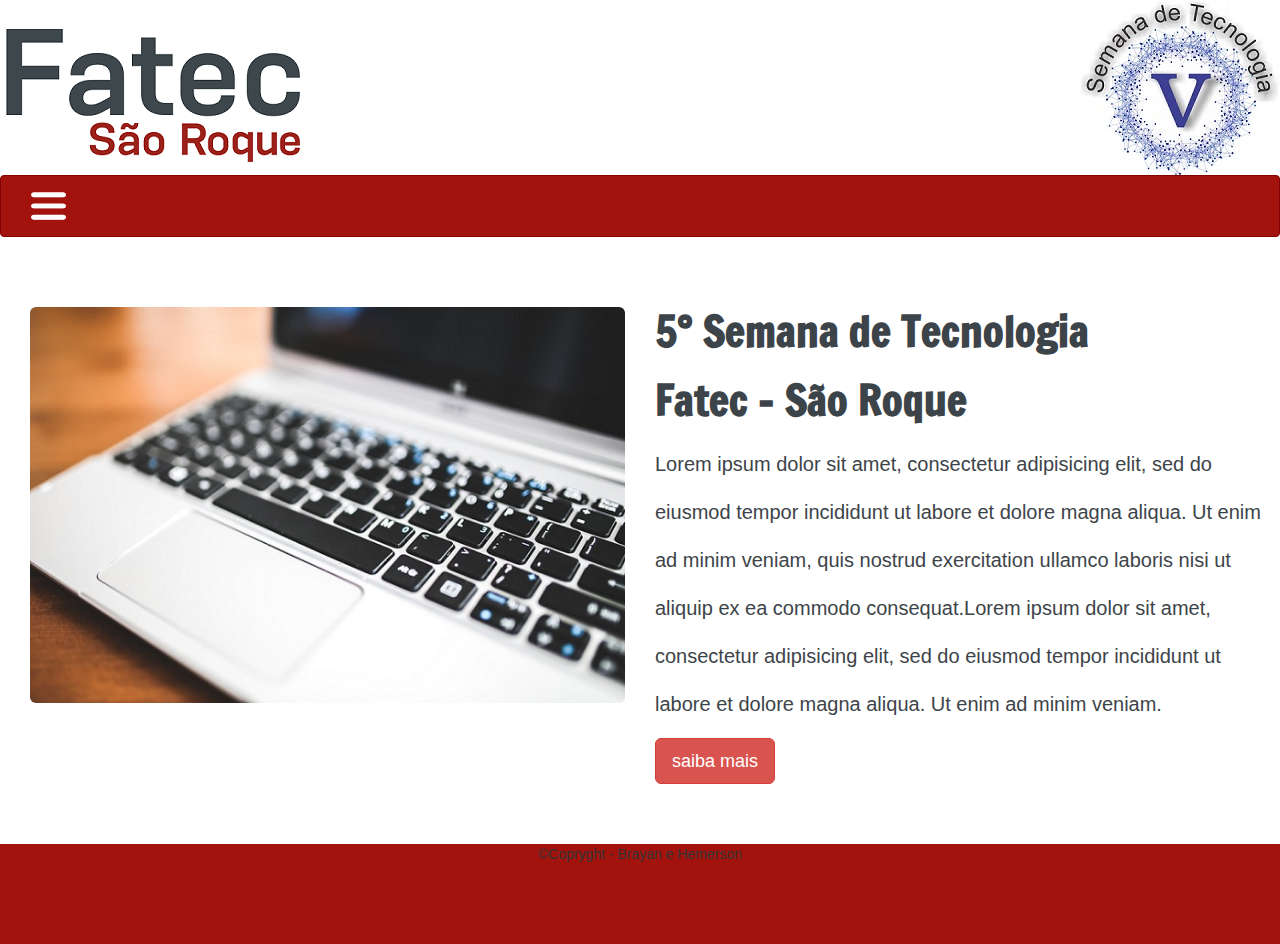
<file: html/index.html>
<!DOCTYPE html>
<html lang="pt-br">
<head>
   <meta charset="utf-8">
   <meta http-equiv="X-UA-Compatible" content="IE=edge">
   <meta name="viewport" content="width=device-width, initial-scale=1">
   <title>Home | Semana de Tecnologia</title>
   <link href="../bootstrap/css/bootstrap.min.css" rel="stylesheet">
   <link href="../css/estilo.css" rel="stylesheet">
   <link href="https://fonts.googleapis.com/css?family=Francois+One" rel="stylesheet">
    <link rel="shortcut icon" href="../imagens/super_mini_logo.jpg" type="image/x-icon">
</head>
<body>
 	<div class="container-fluid">
    	<div class="row">
    		<img src="../imagens/logo.jpg" class="logoseu visible-sm visible-md visible-lg" alt="logo1">
    		<a href="index.html"><img src="../imagens/logofatec.png" class="img-responsive logomeu" alt="logo2"></a>
    	</div>
    	<div class="row">
          	<nav class="navbar navbar-inverse meunav">
            	<div class="container-fluid">
              		<ul class="nav navbar-nav navbar-left">
                		<li class="dropdown">
                  			<a href="#" class="dropdown-toggle" data-toggle="dropdown" role="button" aria-haspopup="true" aria-expanded="false">
                    			<img class="btnmenu" src="../imagens/hbutton.png" width="35" height="30" alt="menu">                 
                  			</a>
                  			<ul class="dropdown-menu">
                    			<li><a href="index.html">Home</a></li>
                    			<li role="separator" class="divider"></li>
                    					
                    			<li><a href="programacao.html">Programação</a></li>
                    			<li role="separator" class="divider"></li>

                    			<li><a href="contato.html">Contatos</a></li>
                    			<li role="separator" class="divider"></li>
                    		</ul>
                    	</li>
                    </ul>
                </div>
            </nav>
        </div>
	    	<aside class="col-xs-12 col-sm-12 col-md-6 col-lg-6">
	    		<img src="../imagens/tecnologia_home.jpg" class="img_home img-responsive" alt="tecnologia">
	    	</aside>
	    	<div class="row">	
	    	<article class="col-xs-12 col-sm-12 col-md-6 col-lg-6">
	    		<h1 class="titulo_home">5° Semana de Tecnologia</h1>
          <p class="titulo_home">Fatec - São Roque</p>
	    		<p class="paragrafo_home">Lorem ipsum dolor sit amet, consectetur adipisicing elit, sed do eiusmod
	    		tempor incididunt ut labore et dolore magna aliqua. Ut enim ad minim veniam,
	    		quis nostrud exercitation ullamco laboris nisi ut aliquip ex ea commodo
	    		consequat.Lorem ipsum dolor sit amet, consectetur adipisicing elit, sed do eiusmod
	    		tempor incididunt ut labore et dolore magna aliqua. Ut enim ad minim veniam.</p>
          <form action="programacao.html"> <input type="submit" value="saiba mais" class="btn btn-danger btn-lg" /></form>
	    	</article>
	    </div>
        <div class="row">
            <footer class="col-xs-12 col-sm-12 col-md-12 col-lg-12">
                <p>&copy;Copryght - Brayan e Hemerson</p>
            </footer>
        </div>
	    <script src="https://ajax.googleapis.com/ajax/libs/jquery/1.12.4/jquery.min.js"></script>
        <script src="../bootstrap/js/bootstrap.min.js"></script>
    </div>
</body>
</html>
</file>
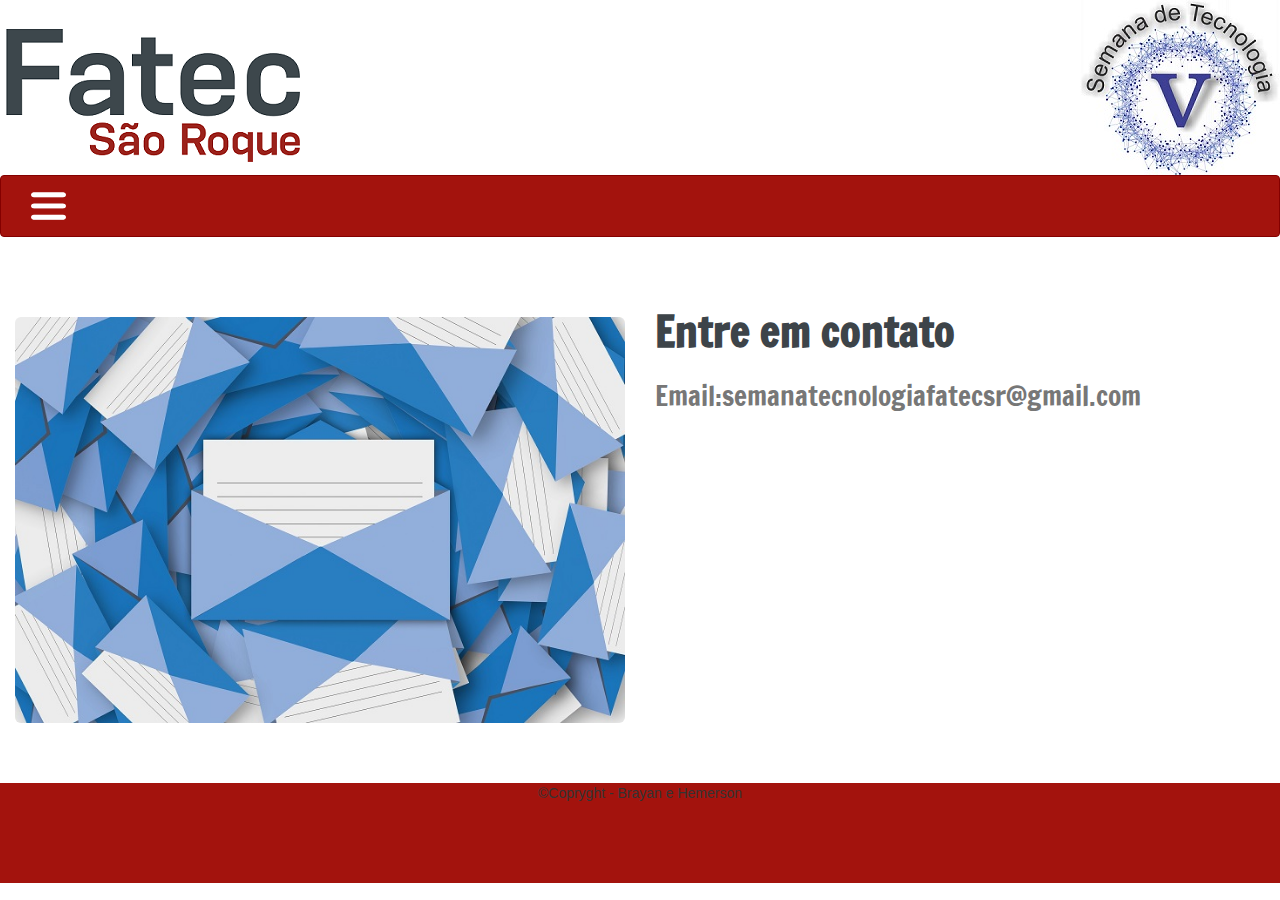
<file: html/contato.html>
<!DOCTYPE html>
<html lang="pt-br">
<head>
   <meta charset="utf-8">
   <meta http-equiv="X-UA-Compatible" content="IE=edge">
   <meta name="viewport" content="width=device-width, initial-scale=1">
   <title>Contato | Semana de Tecnologia</title>
   <link href="../bootstrap/css/bootstrap.min.css" rel="stylesheet">
   <link href="../css/estilo.css" rel="stylesheet">
   <link href="https://fonts.googleapis.com/css?family=Francois+One" rel="stylesheet">
   <link rel="shortcut icon" href="../imagens/super_mini_logo.jpg" type="image/x-icon">
</head>
<body>
 	<div class="container-fluid">
    	<div class="row">
    		<img src="../imagens/logo.jpg" class="logoseu visible-sm visible-md visible-lg" alt="logo1">
    		<a href="index.html"><img src="../imagens/logofatec.png" class="img-responsive logomeu" alt="logo2"></a>
    	</div>
      <div class="row">
            <nav class="navbar navbar-inverse meunav">
              <div class="container-fluid">
                  <ul class="nav navbar-nav navbar-left">
                    <li class="dropdown">
                        <a href="#" class="dropdown-toggle" data-toggle="dropdown" role="button" aria-haspopup="true" aria-expanded="false">
                          <img class="btnmenu" src="../imagens/hbutton.png" width="35" height="30" alt="menu">                 
                        </a>
                        <ul class="dropdown-menu">
                          <li><a href="index.html">Home</a></li>
                          <li role="separator" class="divider"></li>
                              
                          <li><a href="programacao.html">Programação</a></li>
                          <li role="separator" class="divider"></li>

                          <li><a href="contato.html">Contatos</a></li>
                          <li role="separator" class="divider"></li>
                        </ul>
                      </li>
                    </ul>
                </div>
            </nav>
        </div>
	    <div class="row">
			<aside class="col-xs-12 col-sm-12 col-md-6 col-lg-6">
	    		<img src="../imagens/email.jpg" class="img_email img-responsive" alt="email">
	    	</aside>
			<article class="col-xs-12 col-sm-12 col-md-6 col-lg-6">
				<h1 class="titulo_home h1_contato">Entre em contato <small>
				 Email:semanatecnologiafatecsr@gmail.com</small></h1>
			</article>
		</div> 
	</div>
    <div class="row">
            <footer class="col-xs-12 col-sm-12 col-md-12 col-lg-12">
                <p>&copy;Copryght - Brayan e Hemerson</p>
            </footer>
        </div>
    <script src="https://ajax.googleapis.com/ajax/libs/jquery/1.12.4/jquery.min.js"></script>
    <script src="../bootstrap/js/bootstrap.min.js"></script>
</body>
</html>
</file>
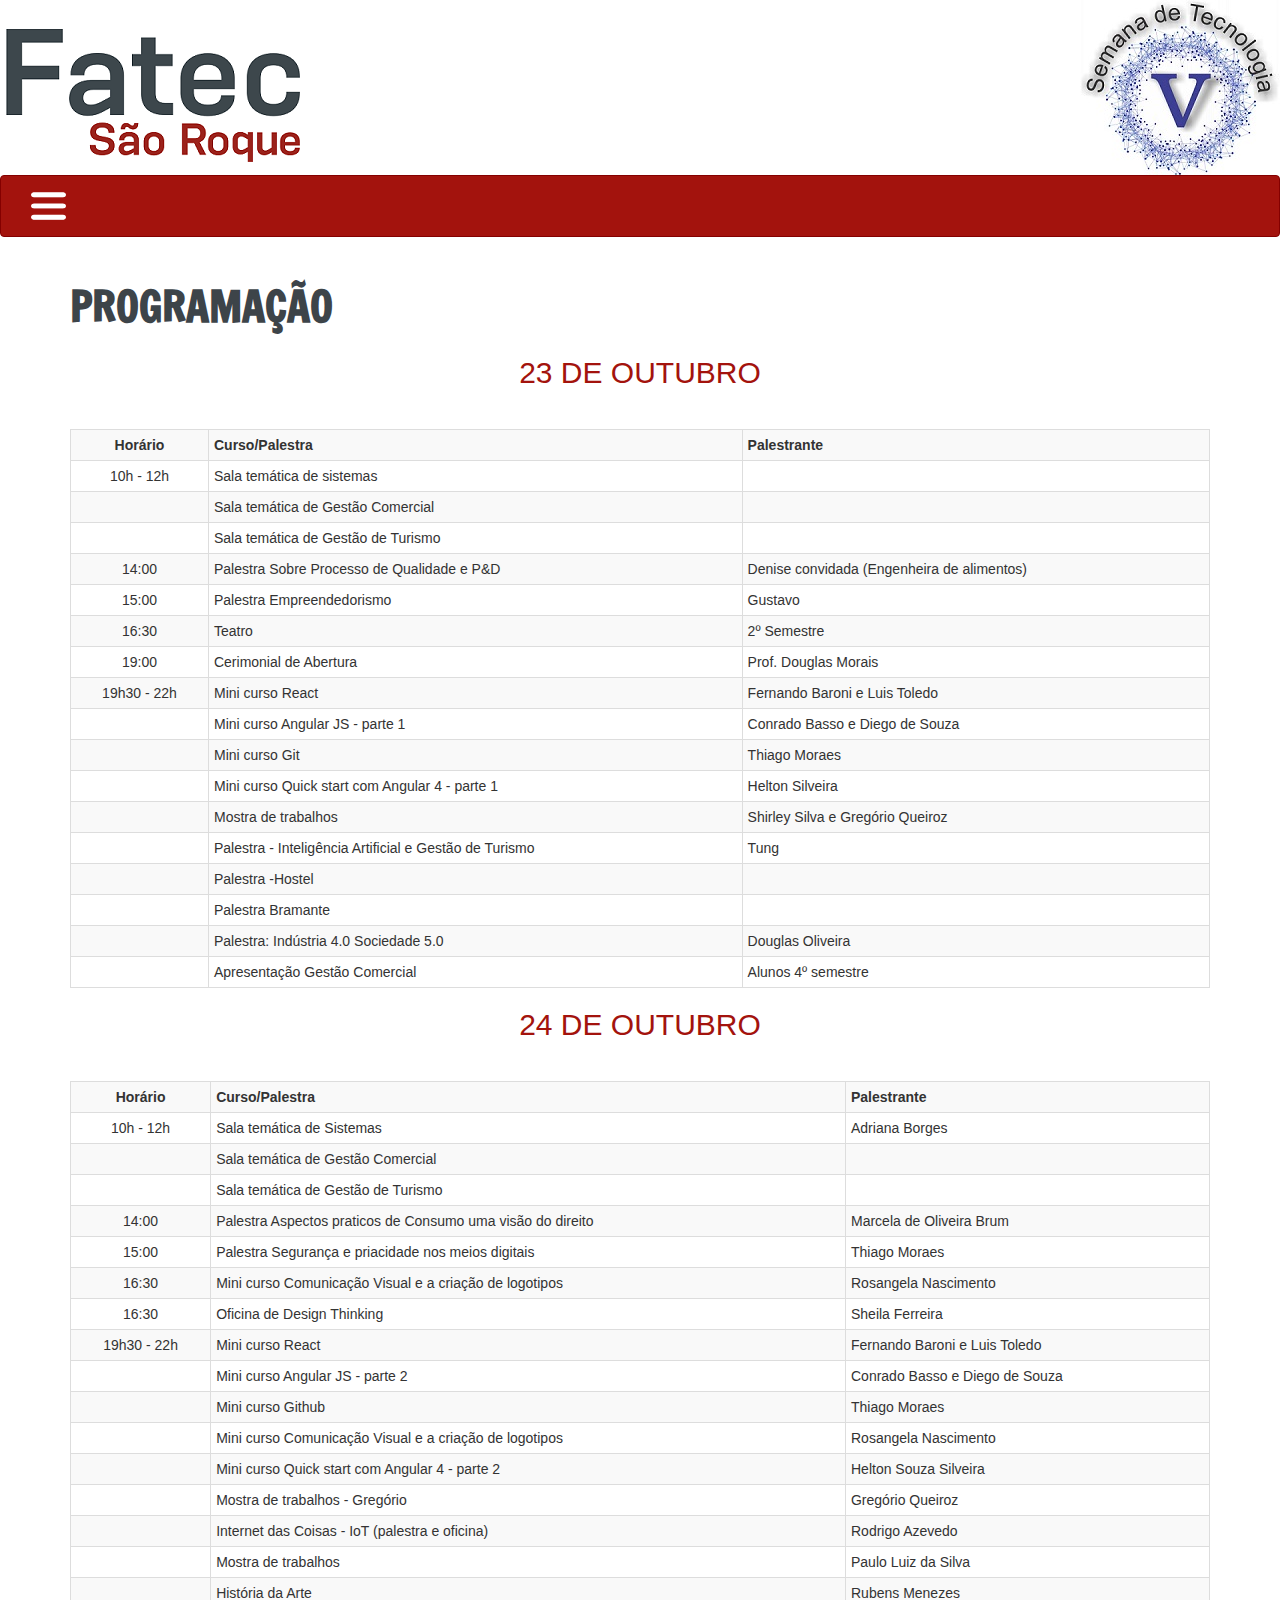
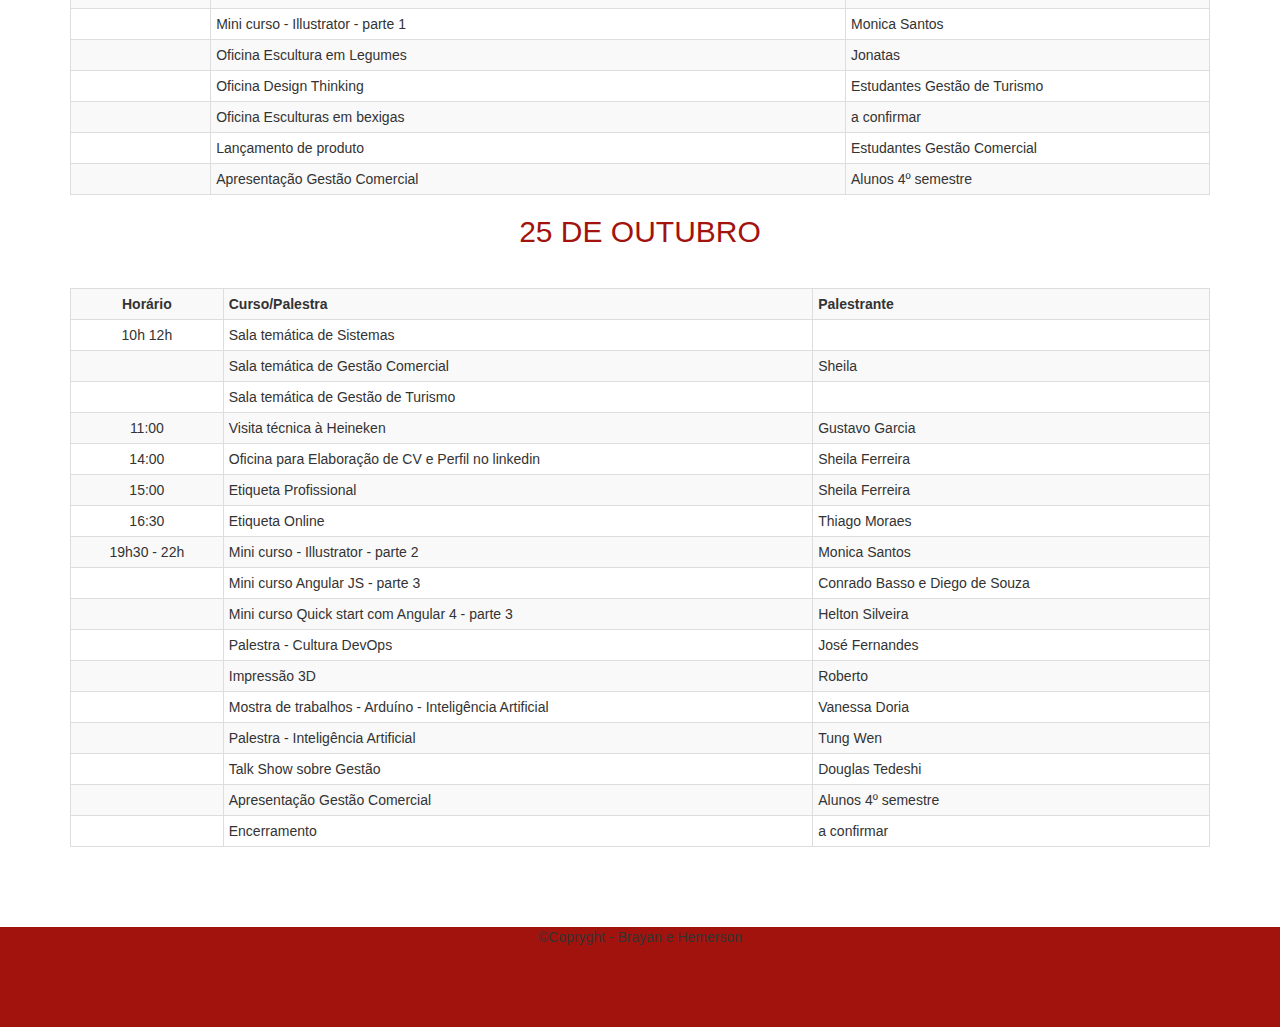
<file: html/programacao.html>
<!DOCTYPE html>
<html lang="pt-br">
<head>
   <meta charset="utf-8">
   <meta http-equiv="X-UA-Compatible" content="IE=edge">
   <meta name="viewport" content="width=device-width, initial-scale=1">
   <title>Programação | Semana de Tecnologia</title>
   <link href="../bootstrap/css/bootstrap.min.css" rel="stylesheet">
   <link href="../css/estilo.css" rel="stylesheet">
   <link href="https://fonts.googleapis.com/css?family=Francois+One" rel="stylesheet">
   <link rel="shortcut icon" href="../imagens/super_mini_logo.jpg" type="image/x-icon">
</head>
<body>
	<div class="container-fluid">
        <div class="row">
    		<img src="../imagens/logo.jpg" class="logoseu visible-sm visible-md visible-lg" alt="logo1">
    		<a href="index.html"><img src="../imagens/logofatec.png" class="img-responsive logomeu" alt="logo2"></a>
    	</div>
    	       <div class="row">
            <nav class="navbar navbar-inverse meunav">
                <div class="container-fluid">
                    <ul class="nav navbar-nav navbar-left">
                        <li class="dropdown">
                            <a href="#" class="dropdown-toggle" data-toggle="dropdown" role="button" aria-haspopup="true" aria-expanded="false">
                                <img class="btnmenu" src="../imagens/hbutton.png" width="35" height="30" alt="menu">                 
                            </a>
                            <ul class="dropdown-menu">
                                <li><a href="index.html">Home</a></li>
                                <li role="separator" class="divider"></li>
                                        
                                <li><a href="programacao.html">Programação</a></li>
                                <li role="separator" class="divider"></li>

                                <li><a href="contato.html">Contatos</a></li>
                                <li role="separator" class="divider"></li>
                            </ul>
                        </li>
                    </ul>
                </div>
            </nav>
        </div>
	</div>
	<div class="container">
        <h1 class="h1_programacao">PROGRAMAÇÃO</h1>
        <h2>23 DE OUTUBRO</h2>
        <table class="table table-striped table-bordered table-hover table-condensed table-responsive">
        	<tr>
        		<th class="text-center">Horário</th>
        		<th>Curso/Palestra</th>
        		<th>Palestrante</th>
        	</tr>
            <tr>
                <td class="text-center">10h - 12h </td>
                <td>Sala temática de sistemas</td>
                <td></td>
            </tr>
            <tr>
                <td class="text-center"></td>
                <td>Sala temática de Gestão Comercial</td>
                <td></td>
            </tr>
            <tr>
                <td class="text-center"></td>
                <td>Sala temática de Gestão de Turismo</td>
                <td></td>
            </tr>
            <tr>
                <td class="text-center">14:00</td>
                <td>Palestra Sobre Processo de Qualidade e P&D</td>
                <td>Denise convidada (Engenheira de alimentos)</td>
            </tr>
            <tr>
                <td class="text-center">15:00</td>
                <td>Palestra Empreendedorismo</td>
                <td>Gustavo</td>
            </tr>
            <tr>
                <td class="text-center">16:30</td>
                <td>Teatro</td>
                <td>2º Semestre</td>
            </tr>
            <tr>
                <td class="text-center">19:00</td>
                <td>Cerimonial de Abertura</td>
                <td>Prof. Douglas Morais</td>
            </tr>
            <tr>
                <td class="text-center">19h30 - 22h</td>
                <td>Mini curso React</td>
                <td>Fernando Baroni e Luis Toledo</td>
            </tr>
            <tr>
                <td class="text-center"></td>
                <td>Mini curso Angular JS - parte 1 </td>
                <td>Conrado Basso e Diego de Souza</td>
            </tr>
            <tr>
                <td class="text-center"></td>
                <td>Mini curso Git</td>
                <td>Thiago Moraes</td>
            </tr>
            <tr>
                <td class="text-center"></td>
                <td>Mini curso Quick start com Angular 4 - parte 1</td>
                <td>Helton Silveira</td>
            </tr>
            <tr>
                <td></td>
                <td>Mostra de trabalhos</td>
                <td>Shirley Silva e Gregório Queiroz</td>
            </tr>
            <tr>
                <td></td>
                <td>Palestra - Inteligência Artificial e Gestão de Turismo </td>
                <td>Tung</td>
            </tr>
            <tr>
                <td></td>
                <td>Palestra -Hostel</td>
                <td></td>
            </tr>
            <tr>
                <td></td>
                <td>Palestra Bramante</td>
                <td></td>
            </tr>
            <tr>
                <td></td>
                <td>Palestra: Indústria 4.0 Sociedade 5.0</td>
                <td>Douglas Oliveira</td>
            </tr>
            <tr>
                <td></td>
                <td>Apresentação Gestão Comercial</td>
                <td>Alunos  4º semestre</td>
            </tr>
        </table>
		<h2>24 DE OUTUBRO</h2>
        <table class="table table-striped table-bordered table-hover table-condensed table-responsive">
        	<tr>
        		<th class="text-center">Horário</th>
        		<th>Curso/Palestra</th>
        		<th>Palestrante</th>
        	</tr>
            <tr>
                <td class="text-center">10h - 12h</td>
                <td>Sala temática de Sistemas</td>
                <td>Adriana Borges</td>
            </tr>
            <tr>
                <td class="text-center"></td>
                <td>Sala temática de Gestão Comercial</td>
                <td></td>
            </tr>
            <tr>
                <td class="text-center"></td>
                <td>Sala temática de Gestão de Turismo</td>
                <td></td>
            </tr>
            <tr>
                <td class="text-center">14:00</td>
                <td>Palestra Aspectos praticos de Consumo uma visão do direito</td>
                <td>Marcela de Oliveira Brum</td>
            </tr>
            <tr>
                <td class="text-center">15:00</td>
                <td>Palestra Segurança e priacidade nos meios digitais</td>
                <td>Thiago Moraes</td>
            </tr>
            <tr>
                <td class="text-center">16:30</td>
                <td>Mini curso Comunicação Visual e a criação de logotipos</td>
                <td>Rosangela Nascimento</td>
            </tr>
            <tr>
                <td class="text-center">16:30</td>
                <td>Oficina de Design Thinking</td>
                <td>Sheila Ferreira</td>
            </tr>
            <tr>
                <td class="text-center">19h30 - 22h</td>
                <td>Mini curso React</td>
                <td>Fernando Baroni e Luis Toledo</td>
            </tr>
            <tr>
                <td class="text-center"></td>
                <td>Mini curso Angular JS - parte 2</td>
                <td>Conrado Basso e Diego de Souza</td>
            </tr>
            <tr>
                <td class="text-center"></td>
                <td>Mini curso  Github</td>
                <td>Thiago Moraes</td>
            </tr>
            <tr>
                <td class="text-center"></td>
                <td>Mini curso Comunicação Visual e a criação de logotipos</td>
                <td>Rosangela Nascimento</td>
            </tr>
            <tr>
                <td class="text-center"></td>
                <td>Mini curso Quick start com Angular 4 - parte 2</td>
                <td>Helton Souza Silveira</td>
            </tr>
            <tr>
                <td class="text-center"></td>
                <td>Mostra de trabalhos - Gregório</td>
                <td>Gregório Queiroz</td>
            </tr>
            <tr>
                <td class="text-center"></td>
                <td>Internet das Coisas - IoT (palestra e oficina)</td>
                <td>Rodrigo Azevedo</td>
            </tr>   
            <tr>
                <td class="text-center"></td>
                <td>Mostra de trabalhos </td>
                <td>Paulo Luiz da Silva</td>
            </tr>
            <tr>
                <td class="text-center"></td>
                <td>História da Arte </td>
                <td>Rubens Menezes</td>
            </tr>
            <tr>
                <td class="text-center"></td>
                <td>Mini curso - Illustrator - parte 1</td>
                <td>Monica Santos</td>
            </tr>
            <tr>
                <td class="text-center"></td>
                <td>Oficina Escultura em Legumes</td>
                <td>Jonatas</td>
            </tr>
            <tr>
                <td class="text-center"></td>
                <td>Oficina Design Thinking</td>
                <td>Estudantes Gestão de Turismo</td>
            </tr>
            <tr>
                <td class="text-center"></td>
                <td>Oficina Esculturas em bexigas</td>
                <td>a confirmar</td>
            </tr>
            <tr>
                <td class="text-center"></td>
                <td>Lançamento de produto </td>
                <td>Estudantes Gestão Comercial</td>
            </tr>
            <tr>
                <td class="text-center"></td>
                <td>Apresentação Gestão Comercial</td>
                <td>Alunos  4º semestre</td>
            </tr>
        </table>
        <h2>25 DE OUTUBRO</h2>
        <table class="table table-striped table-bordered table-hover table-condensed table-responsive">
            <tr>
                <th class="text-center">Horário</th>
                <th>Curso/Palestra</th>
                <th>Palestrante</th>
            </tr>
            <tr>
                <td class="text-center">10h 12h</td>
                <td>Sala temática de Sistemas</td>
                <td></td>
            </tr>
            <tr>
                <td class="text-center"></td>
                <td>Sala temática de Gestão Comercial</td>
                <td>Sheila</td>
            </tr>
            <tr>
                <td class="text-center"></td>
                <td>Sala temática de Gestão de Turismo</td>
                 <td></td>
            </tr>
            <tr>
                <td class="text-center">11:00</td>
                <td>Visita técnica à Heineken</td>
                <td>Gustavo Garcia</td>
            </tr>
            <tr>
                <td class="text-center">14:00</td>
                <td>Oficina para Elaboração de CV e Perfil no linkedin</td>
                 <td>Sheila Ferreira</td>
            </tr>
            <tr>
                <td class="text-center">15:00</td>
                <td>Etiqueta Profissional</td>
                <td>Sheila Ferreira</td>
            </tr>
            <tr>
                <td class="text-center">16:30</td>
                <td>Etiqueta Online</td>
                <td>Thiago Moraes</td>
            </tr>
            <tr>
                <td class="text-center">19h30 - 22h</td>
                <td>Mini curso - Illustrator - parte 2</td>
                <td>Monica Santos</td>
            </tr>
            <tr>
                <td class="text-center"></td>
                <td>Mini curso Angular JS - parte 3</td>
                <td>Conrado Basso e Diego de Souza</td>
            </tr>
            <tr>
                <td class="text-center"></td>
                <td>Mini curso Quick start com Angular 4 - parte 3</td>
                <td>Helton Silveira</td>
            </tr>
            <tr>
                <td class="text-center"></td>
                <td>Palestra - Cultura DevOps</td>
                <td>José Fernandes</td>
            </tr>
            <tr>
                <td class="text-center"></td>
                <td>Impressão 3D</td>
                <td>Roberto</td>
            </tr>
            <tr>
                <td class="text-center"></td>
                <td>Mostra de trabalhos - Arduíno - Inteligência Artificial</td>
                <td>Vanessa Doria</td>
            </tr>
            <tr>
                <td class="text-center"></td>
                <td>Palestra - Inteligência Artificial</td>
                <td>Tung Wen</td>
            </tr>
            <tr>
                <td class="text-center"></td>
                <td>Talk Show sobre Gestão</td>
                <td>Douglas Tedeshi </td>
            </tr>
            <tr>
                <td class="text-center"></td>
                <td>Apresentação Gestão Comercial</td>
                <td>Alunos  4º semestre</td>
            </tr>
            <tr>
                <td class="text-center"></td>
                <td>Encerramento</td>
                <td>a confirmar</td>
            </tr>
        </table>
    </div>
    <div class="row">
            <footer class="col-xs-12 col-sm-12 col-md-12 col-lg-12">
                <p>&copy;Copryght - Brayan e Hemerson</p>
            </footer>
        </div>
    <script src="https://ajax.googleapis.com/ajax/libs/jquery/1.12.4/jquery.min.js"></script>
    <script src="https://maxcdn.bootstrapcdn.com/bootstrap/3.3.7/js/bootstrap.min.js" integrity="sha384-Tc5IQib027qvyjSMfHjOMaLkfuWVxZxUPnCJA7l2mCWNIpG9mGCD8wGNIcPD7Txa" crossorigin="anonymous"></script>
</body>
</html>
</file>
<file: css/estilo.css>
*{
	margin: 0;
	padding: 0;
}

.meunav{
	background-color: #a3130d;
	border: 1px solid #840000;
}
article{
	margin-top:25px;
}

table{
	margin-top:40px;
}
h2{
	text-align: center;
	color: #a3130d;
}
h3{
	text-align: left;
}

.logomeu{
	float: left;
}

.logoseu{
	float: right;
}

.table_2310{
	width: 70%;
}

.titulo_home, .h1_programacao{
	font-size: 42px;
    line-height: 1.4;
    color: #3d4449;
    font-weight: 700;
    font-family: 'Francois One', sans-serif;

}

.img_home{
	border-radius: 6px;
	margin-top: 50px;
}

.paragrafo_home{
	font-size: 20px;
    line-height: 2.4;
    color: #3d4449;
}
.img_email{
	margin-top: 60px;
	border-radius: 6px;
}

footer{
    background-color: #a3130d;
    height: 100px;
    margin-top: 60px;
}

footer p{
    text-align: center;
}
</file>
